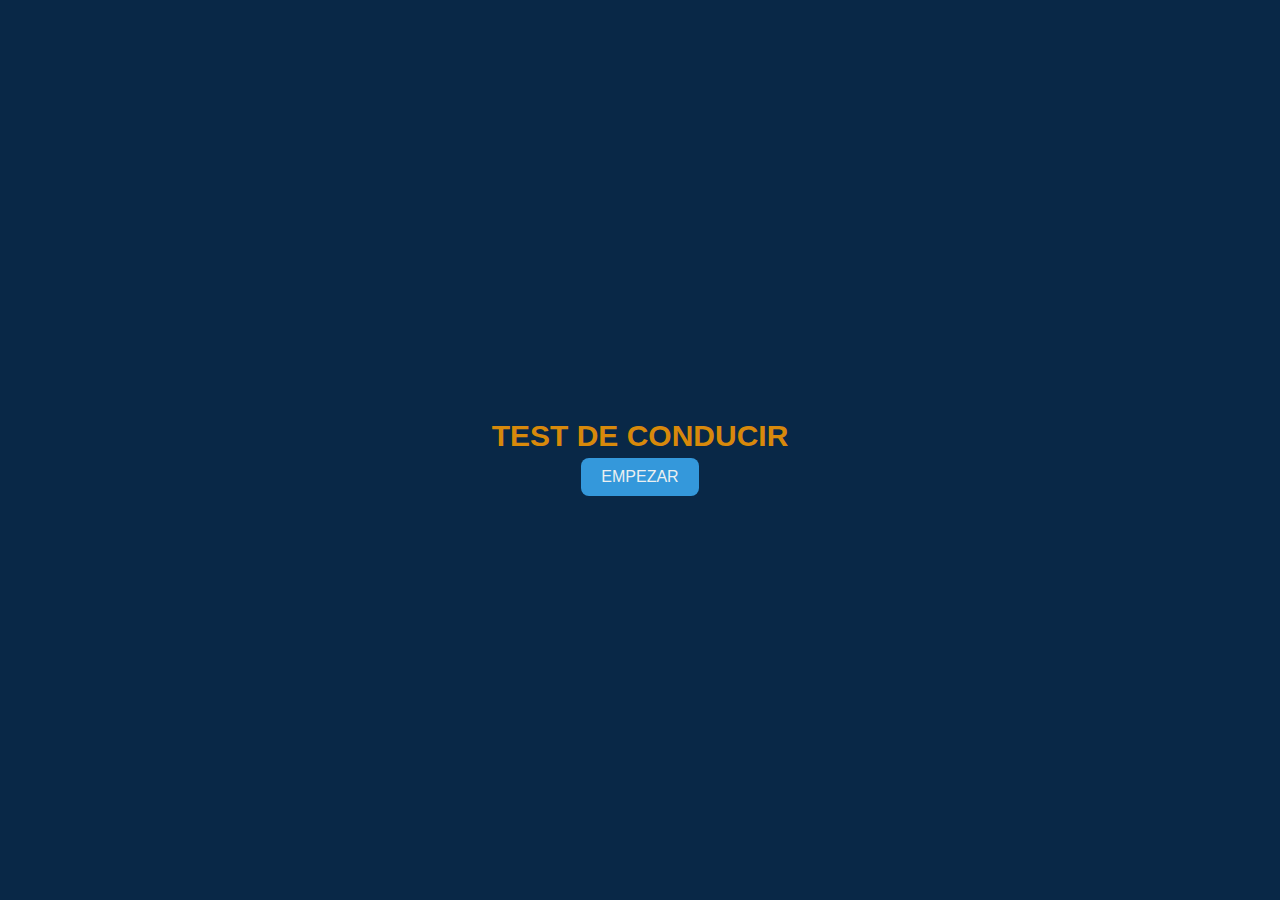
<file: web/index.html>
<!DOCTYPE html>
<html lang="ca">
<head>
    <meta charset="UTF-8">
    <meta name="viewport" content="width=device-width, initial-scale=1.0">
    <title>TEST CONDUCIR</title>
    <link rel="stylesheet" href="css/style.css">
</head>
<body>
    <h1>TEST DE CONDUCIR</h1>

<div id="empezarTestContainer">
    <button id="empezarTest" class="boton-nav">EMPEZAR</button>
</div>

<div id="temporizador-container" style="display: none;">
    <h2><span id="temporizador">01:00</span></h2>
</div>

<div id="partida" style="display: none;"></div> 
<div id="estadoPartida" style="display: none;"></div>    

<div class="navegacion" style="display: none;">
    <button id="anteriorPregunta" class="boton-nav">Anterior</button>
    <button id="siguientePregunta" class="boton-nav">Siguiente</button>
</div>

<div id="resultado"></div>

    
    <script src="js/functions.js"></script>
</body>
</html>
</file>
<file: web/css/style.css>
body {
    background-color: #092847; 
    display: flex;
    flex-direction: column;
    align-items: center;
    justify-content: center;
    margin: 0;
    padding: 20px;
    font-family: 'Arial', sans-serif;
    color: #ECF0F1;
    height: 100vh;
    box-sizing: border-box;
}

h1 {
    font-size: 30px;
    margin-bottom: 5px;
    color: #d8890b; 
    text-align: center;
}

.pregunta {
    font-size: 24px;
    margin-bottom: 10px;
    text-align: center;
}

.imagen-container {
    text-align: center;
    margin-bottom: 10px;
}

.imagen-pregunta {
    width: 300px; 
    height: 200px; 
    max-width: 100%; 
    border-radius: 8px;
    object-fit: cover; 
}


.respuestas-container {
    display: flex;
    flex-direction: column;
    align-items: center;
    margin-bottom: 5px;
    width: 100%;
}

.respuesta {
    background-color: #34495E;
    border: none;
    padding: 10px 20px;
    margin: 5px 0;
    color: #ECF0F1;
    font-size: 18px;
    cursor: pointer;
    width: 100%;
    max-width: 400px; 
    border-radius: 8px;
    transition: background-color 0.3s ease;
}

.respuesta:hover {
    background-color: #1ABC9C;
}

.respuesta.seleccionada {
    background-color: #27AE60; 
}

.estado-partida {
    display: flex;
    /*flex-wrap: wrap; *//* Permite que los elementos se envuelvan */
    justify-content: center; /* Centra los elementos horizontalmente */
    margin-top: 20px;
}

.estado {
    margin: 5px 10px; /* Espaciado entre los estados */
    font-size: 16px;
}

.navegacion {
    display: flex;
    justify-content: space-between;
    width: 100%;
    max-width: 400px;
    margin-top: 20px;
}

.boton-nav {
    background-color: #3498DB;
    border: none;
    padding: 10px 20px;
    color: #ECF0F1;
    font-size: 16px;
    cursor: pointer;
    border-radius: 8px;
    flex: 1; /* Toma todo el espacio disponible */
    text-align: center;
    margin: 0 5px; /* Espacio entre los botones */
    margin-bottom: 5px;
}

.boton-nav:hover {
    background-color: #2980B9;
}
.estado-botones {
    display: flex;
    justify-content: center;
    margin-bottom: 20px;
  }
  
  .estado-boton {
    width: 40px;
    height: 40px;
    margin: 0 5px;
    border: none;
    border-radius: 5px;
    cursor: pointer;
    font-size: 16px;
    color: white;
  }
  
  .reiniciar-boton {
    margin-top: 20px;
    padding: 10px 20px;
    background-color: rgb(133, 19, 19);
    color: white;
    border: none;
    border-radius: 5px;
    cursor: pointer;
  }
  
  .reiniciar-boton:hover {
    background-color: rgb(175, 55, 55);
  }
  
  .centrar-boton {
    display: flex;
    justify-content: center;
    margin-top: 20px;
  }
  
  .p{
    display: flex;
    justify-content: center;
    font-size: 40px;
  }
</file>
